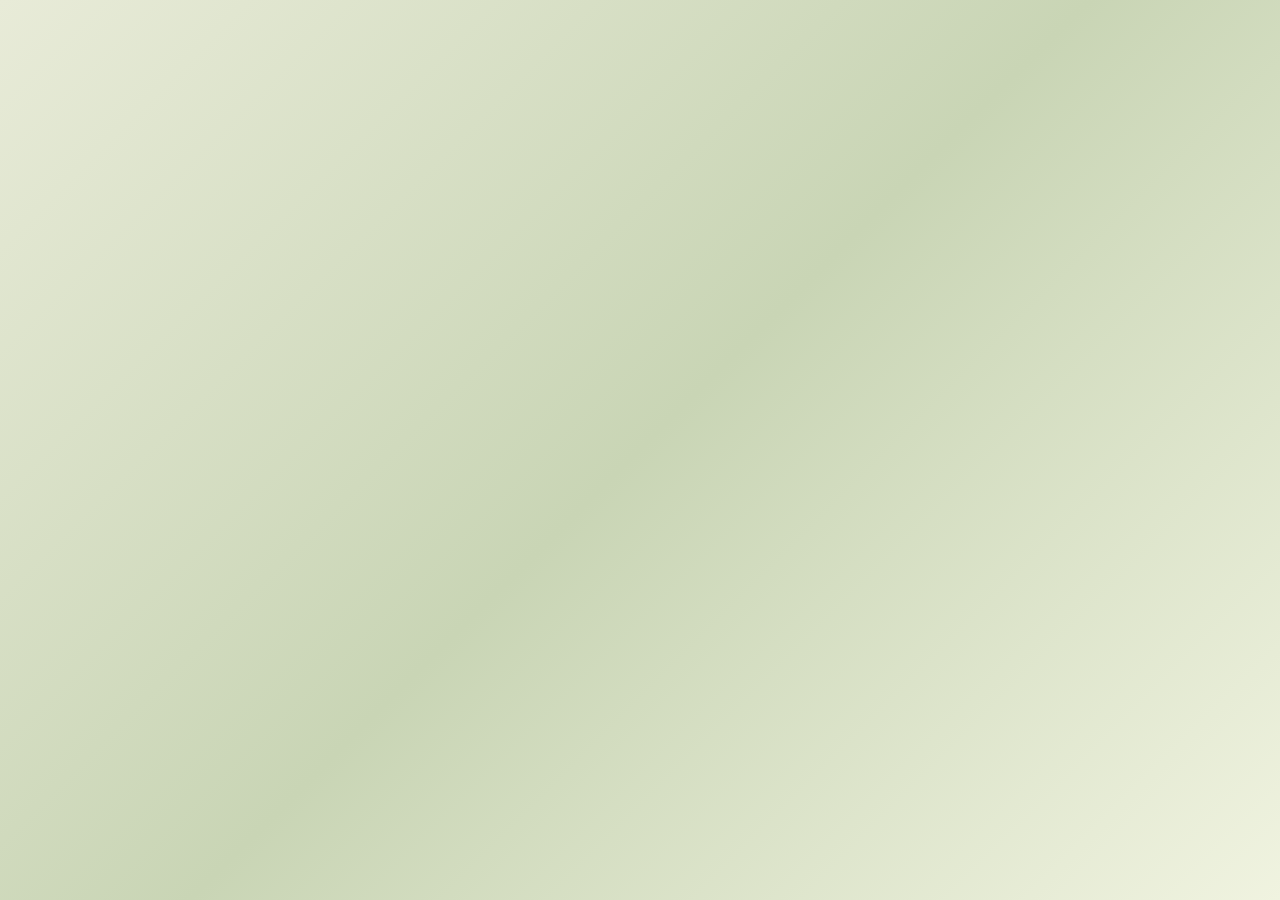
<file: index.html>
<!DOCTYPE html>
<html lang="en">
<head>
    <meta charset="UTF-8">
    <meta name="viewport" content="width=device-width, initial-scale=1.0">
    <title>Document</title>
    <link rel="stylesheet" href="style.css">
</head>
<body>
    
</body>
</html>
</file>
<file: style.css>
/* ─────── GLOBAL STYLE ─────── */
* {
  font-family: 'Poppins', Arial, Helvetica, sans-serif;
  box-sizing: border-box;
}

body {
  margin: 0;
  padding: 40px;
  background: linear-gradient(135deg, #E8EBD8, #C9D5B5, #F0F3E0);
  background-repeat: no-repeat;
  background-size: cover;
  display: flex;
  flex-direction: column;
  align-items: center;
  justify-content: flex-start;
  min-height: 100vh;
  overflow-x: hidden;
  color: #2f3e36;
  animation: fadeIn 1.2s ease-out;
}

/* ─────── SEARCH BAR ─────── */
.top-bar {
  display: flex;
  gap: 12px;
  width: 100%;
  max-width: 520px;
  background: rgba(255, 255, 255, 0.55);
  backdrop-filter: blur(12px);
  padding: 15px 22px;
  border-radius: 20px;
  border: 1px solid rgba(167, 193, 168, 0.4);
  box-shadow: 0 8px 28px rgba(100, 130, 100, 0.25);
  margin-bottom: 60px;
  animation: fadeInDown 1s ease;
  transition: all 0.3s ease;
}

.top-bar:hover {
  transform: scale(1.02);
  box-shadow: 0 10px 32px rgba(129, 154, 145, 0.35);
}

.search-box {
  flex: 1;
  padding: 13px 16px;
  border-radius: 14px;
  border: none;
  background: rgba(238, 239, 224, 0.85);
  color: #2f3e36;
  font-size: 16px;
  transition: all 0.3s ease;
}

.search-box:focus {
  background: #fff;
  box-shadow: 0 0 15px rgba(129, 154, 145, 0.6);
  outline: none;
}

.filter-btn {
  background: linear-gradient(135deg, #A7C1A8, #819A91);
  color: white;
  border: none;
  padding: 12px 24px;
  border-radius: 14px;
  font-weight: 600;
  cursor: pointer;
  box-shadow: 0 3px 14px rgba(129, 154, 145, 0.5);
  transition: all 0.4s ease;
  letter-spacing: 0.5px;
}

.filter-btn:hover {
  background: linear-gradient(135deg, #819A91, #A7C1A8);
  transform: translateY(-3px) scale(1.05);
  box-shadow: 0 8px 22px rgba(129, 154, 145, 0.6);
}

/* ─────── SLIDER WRAPPER ─────── */
.slider-wrapper {
  position: relative;
  width: 100%;
  max-width: 1300px;
  display: flex;
  align-items: center;
  justify-content: center;
}

/* ─────── ARROWS ─────── */
.arrow {
  position: absolute;
  top: 50%;
  transform: translateY(-50%);
  background: linear-gradient(135deg, #A7C1A8, #819A91);
  color: white;
  border: none;
  width: 55px;
  height: 55px;
  border-radius: 50%;
  font-size: 32px;
  cursor: pointer;
  box-shadow: 0 8px 28px rgba(0, 0, 0, 0.3);
  transition: all 0.4s ease;
  z-index: 10;
}

.arrow:hover {
  transform: translateY(-50%) scale(1.2) rotate(10deg);
  background: linear-gradient(135deg, #819A91, #A7C1A8);
  box-shadow: 0 0 25px rgba(129, 154, 145, 0.9);
}

.arrow.left { left: -70px; }
.arrow.right { right: -70px; }

/* ─────── CARD CONTAINER ─────── */
.card-container {
  display: flex;
  flex-wrap: nowrap;
  justify-content: flex-start;
  align-items: center;
  gap: 50px;
  overflow-x: auto;
  scroll-behavior: smooth;
  padding: 35px 25px;
  scrollbar-width: none;
}

.card-container::-webkit-scrollbar { display: none; }

/* ─────── CARDS ─────── */
.card {
  position: relative;
  width: 180px;
  height: 180px;
  border-radius: 50%;
  background: #FAFBF7;
  border: 1px solid rgba(129, 154, 145, 0.25);
  overflow: hidden;
  cursor: pointer;
  transition: all 0.6s ease;
  box-shadow: 0 10px 32px rgba(0, 0, 0, 0.08);
  flex-shrink: 0;
  animation: fadeUp 1.2s ease;
}

.card::before {
  content: "";
  position: absolute;
  inset: 0;
  background-image: var(--img);
  background-size: cover;
  background-position: center;
  border-radius: 50%;
  transition: all 0.8s ease;
  filter: grayscale(40%) brightness(0.9);
}

.card::after {
  content: "";
  position: absolute;
  inset: 0;
  background: radial-gradient(circle, rgba(255,255,255,0.25), rgba(0,0,0,0.25));
  opacity: 0;
  transition: opacity 0.6s ease;
}

.card .heading {
  position: absolute;
  bottom: 18px;
  left: 0;
  right: 0;
  text-align: center;
  color: #2f3e36;
  font-size: 17px;
  font-weight: 600;
  letter-spacing: 1px;
  text-transform: uppercase;
  background: rgba(255, 255, 255, 0.7);
  padding: 8px 0;
  border-top: 1px solid rgba(129,154,145,0.25);
  transition: all 0.5s ease;
}

.card:hover {
  transform: scale(1.12) rotate(2deg);
  box-shadow: 0 18px 45px rgba(0, 0, 0, 0.12);
  border-color: rgba(129,154,145,0.35);
}

.card:hover::before {
  filter: grayscale(0%) brightness(1.1);
  transform: scale(1.15);
}

.card:hover::after {
  opacity: 1;
}

.card:hover .heading {
  background: rgba(255,255,255,0.95);
  color: #000;
  letter-spacing: 1.5px;
}

/* ─────── ANIMATIONS ─────── */
@keyframes fadeUp {
  from { opacity: 0; transform: translateY(40px); }
  to { opacity: 1; transform: translateY(0); }
}

@keyframes fadeInDown {
  from { opacity: 0; transform: translateY(-20px); }
  to { opacity: 1; transform: translateY(0); }
}

@keyframes fadeIn {
  from { opacity: 0; }
  to { opacity: 1; }
}

/* ─────── MOBILE RESPONSIVE ─────── */
@media (max-width: 600px) {
  .top-bar {
    flex-direction: column;
    gap: 10px;
    padding: 12px 16px;
    max-width: 100%;
    border-radius: 16px;
  }

  .search-box {
    width: 100%;
    font-size: 15px;
    padding: 12px 14px;
  }

  .filter-btn {
    width: 100%;
    padding: 12px 14px;
    font-size: 15px;
  }
}
</file>
